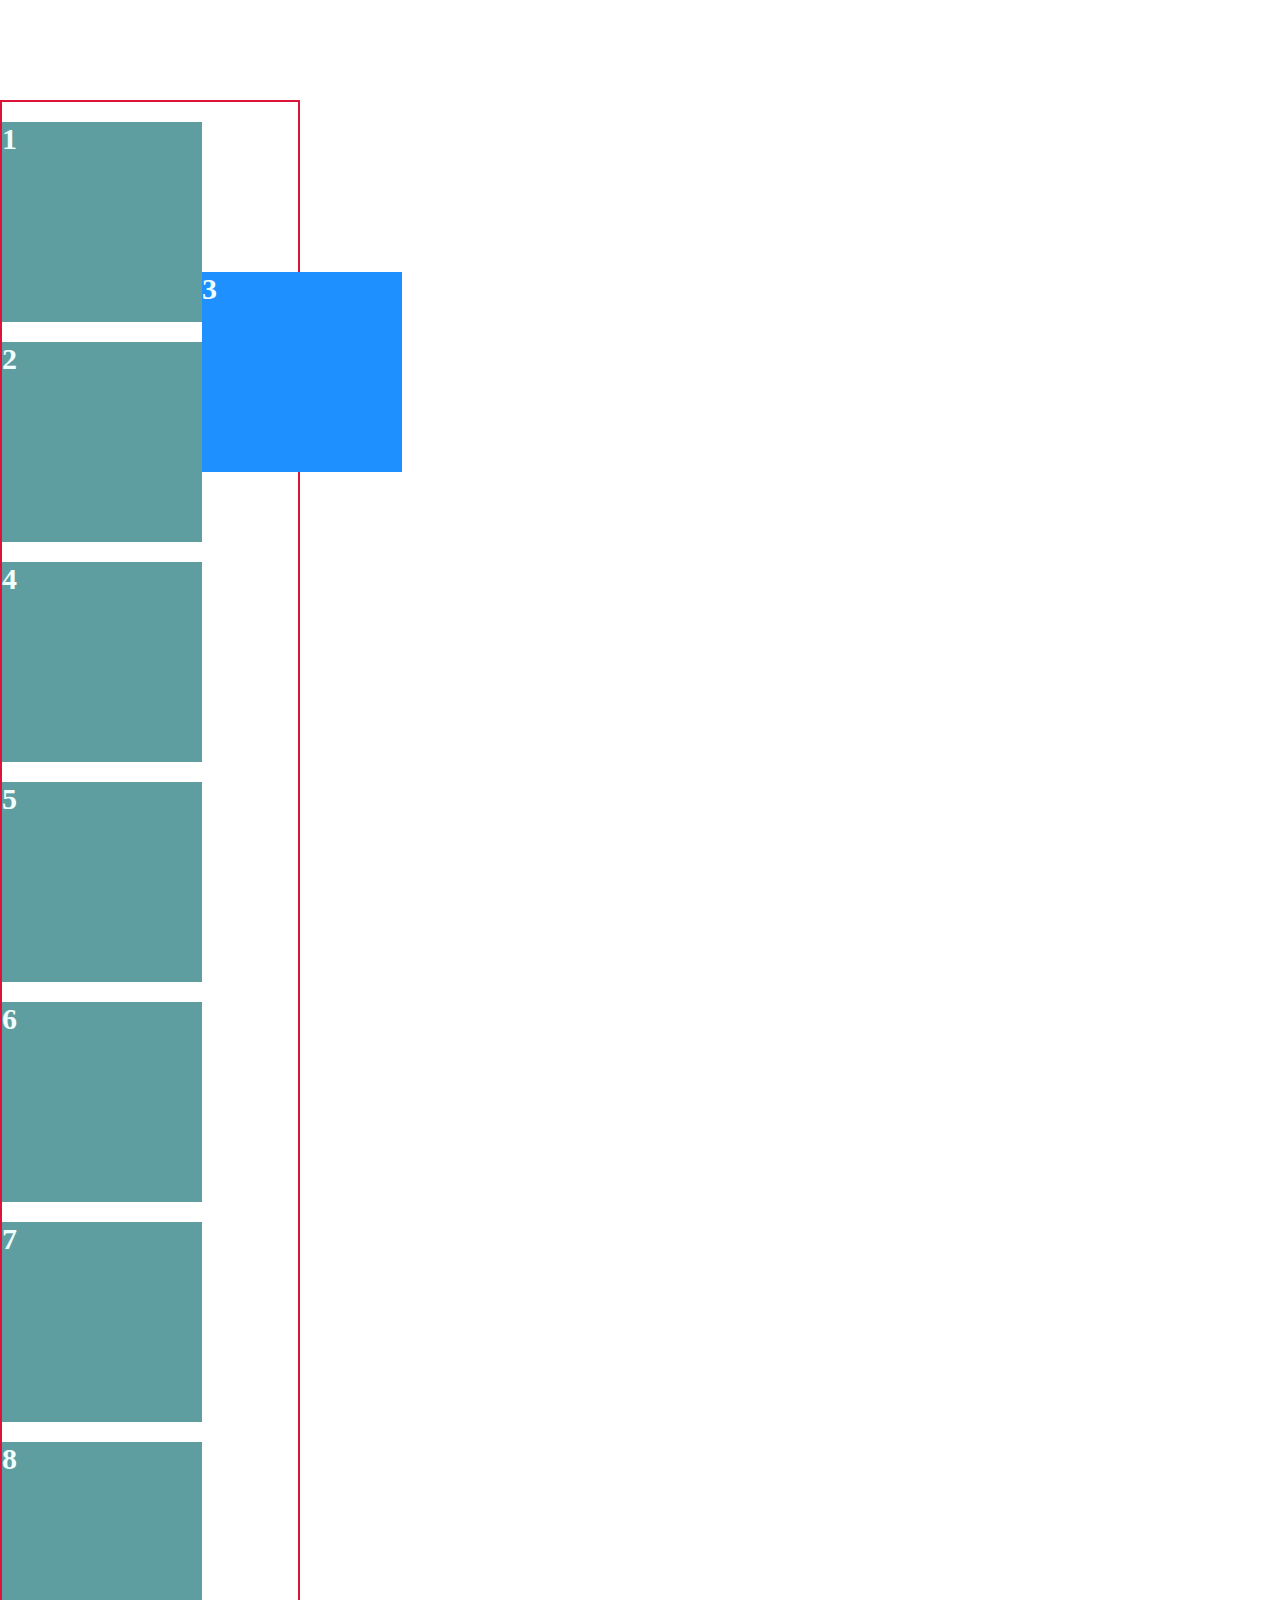
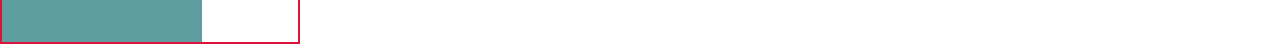
<file: 6/index.html>
<!DOCTYPE html>
<html lang="en">
<head>
    <meta charset="UTF-8">
    <title>定位</title>
    <link rel="stylesheet" href="./index.css">
</head>
<body>
    <!-- 
        网页页面：
            标准流 浮动 定位
        定位：
            position
            1.fixed 固定定位 相对祖先元素 不占位 脱离了文档流
     -->
    <div class="father">
        <div class="box">1</div>
        <div class="box">2</div>
        <div class=" special box">3</div>
        <div class="box">4</div>
        <div class="box">5</div>
        <div class="box">6</div>
        <div class="box">7</div>
        <div class="box">8</div>
    </div>
</body>
</html>
</file>
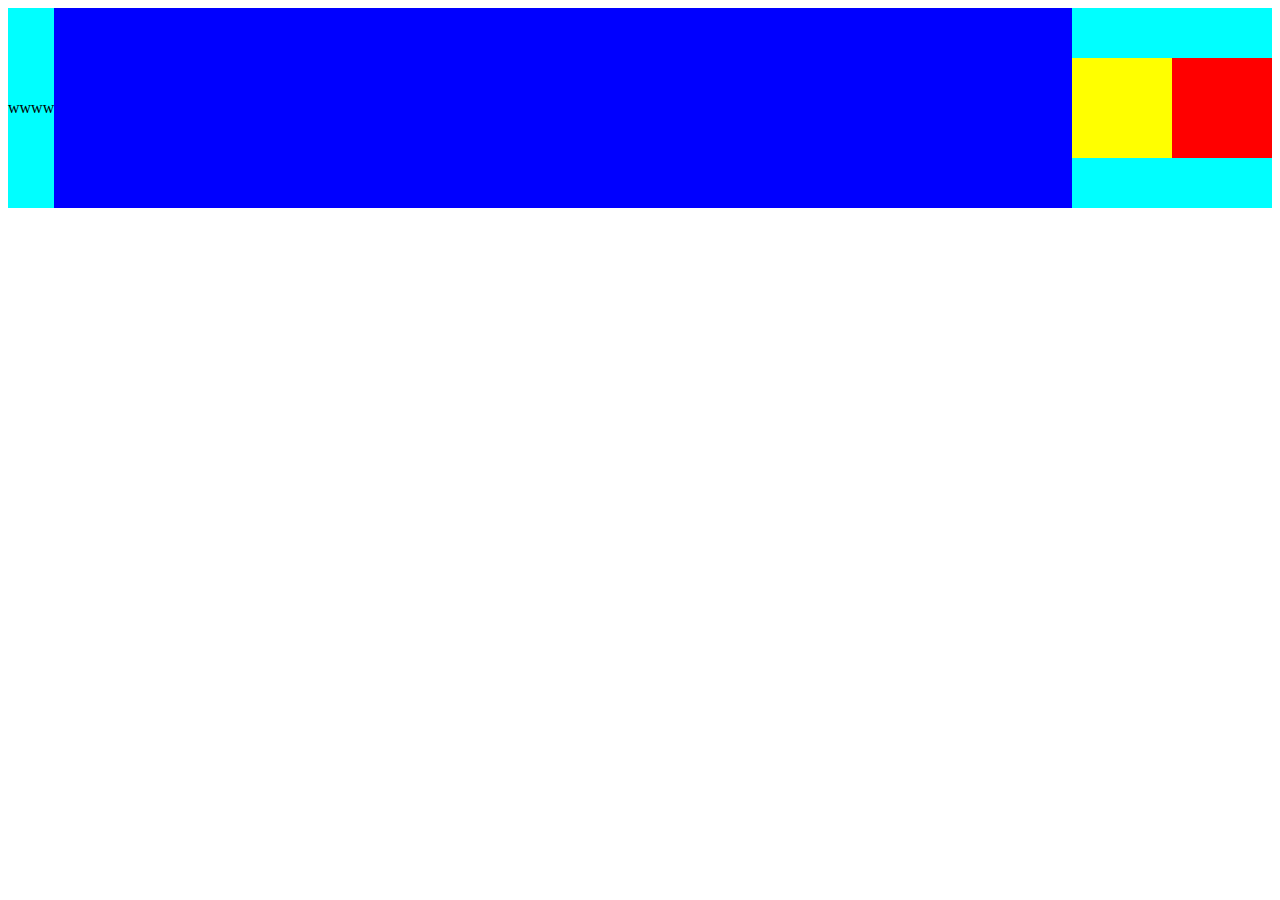
<file: 16/html/1.html>
<!DOCTYPE html>
<html lang="en">
<head>
    <meta charset="UTF-8">
    <meta name="viewport" content="width=device-width, initial-scale=1.0">
    <title>Document</title>
    <link rel="stylesheet" href="../css/1.css">
</head>
<body>
    <div class="box">
        <p>wwww</p>
        <div class="box1"></div>
        <div class="box2"></div>
        <div class="box3"></div>
    </div>
</body>
</html>
</file>
<file: 6/index.css>
*{
    margin: 0;
    padding: 0;
    box-sizing: border-box;
}

.box{
    width: 200px;
    height: 200px;
    background: cadetblue;
    margin-top: 20px;
    color: azure;
    font-size: 30px;
    font-weight: bold;
}
.father{
    margin-top: 100px;
    border: 2px solid crimson;
    width: 300px;
    height: 100%;
    /* 5. */
    position: relative;
}
.special{
    background: dodgerblue;
    /* 1. */
    /* position: fixed;
    top: 300px; */

    /* 2. */
    /* position: sticky;
    top: 200px; */

    /* 3. */
    /* position: static; */

    /* 4. */
    /* position: relative;
    top: 150px;
    left: 200px; */

    /* 5. */
    position: absolute;
    top: 150px;
    left: 200px;
}
</file>
<file: 16/css/1.css>
.box {
    width: auto;
    display: flex;
    height: 200px;
    background: aqua;
    align-items: center;

}
.box1,.box2,.box3 {
    width: 100px;
}
.box1 {
    background: #00f;
    align-self: baseline ; 
    height: 200px;
    flex-basis: 200px;
    /* order: 3; */
    flex-grow: 1;
    /* flex-shrink: 1; */
    width: 100px;
    flex-basis:auto;
}
.box2 {
    background: #ff0;
    height: 100px;
    /* order: -7; */
    /* flex-grow: 3; */
    /* flex-shrink: 0; */
    /* flex-basis:200px; */
}
.box3 {
    /* width: 100px; */
    background: #f00;
    height: 100px;
    /* order: 1; */
    /* flex-grow: 1; */
    /* flex-shrink: 1; */
    /* flex-basis:auto; */
}
</file>
